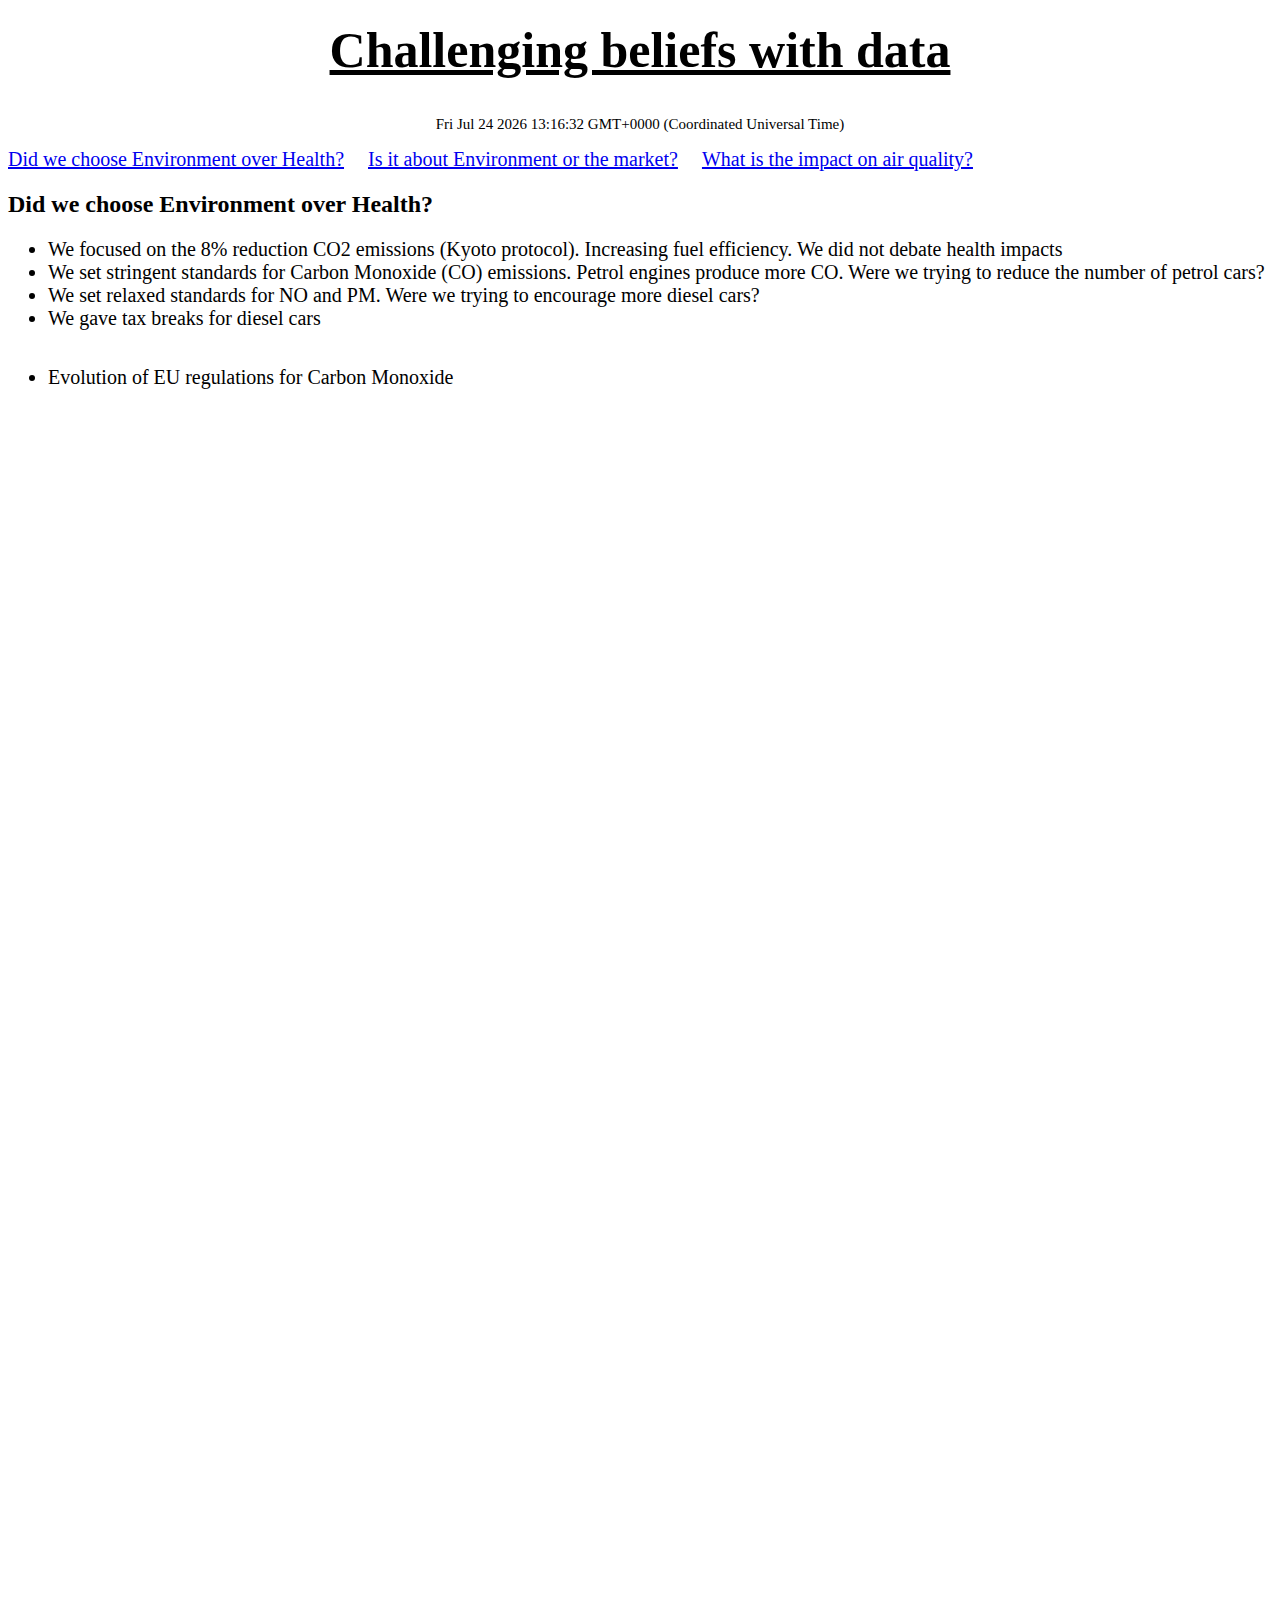
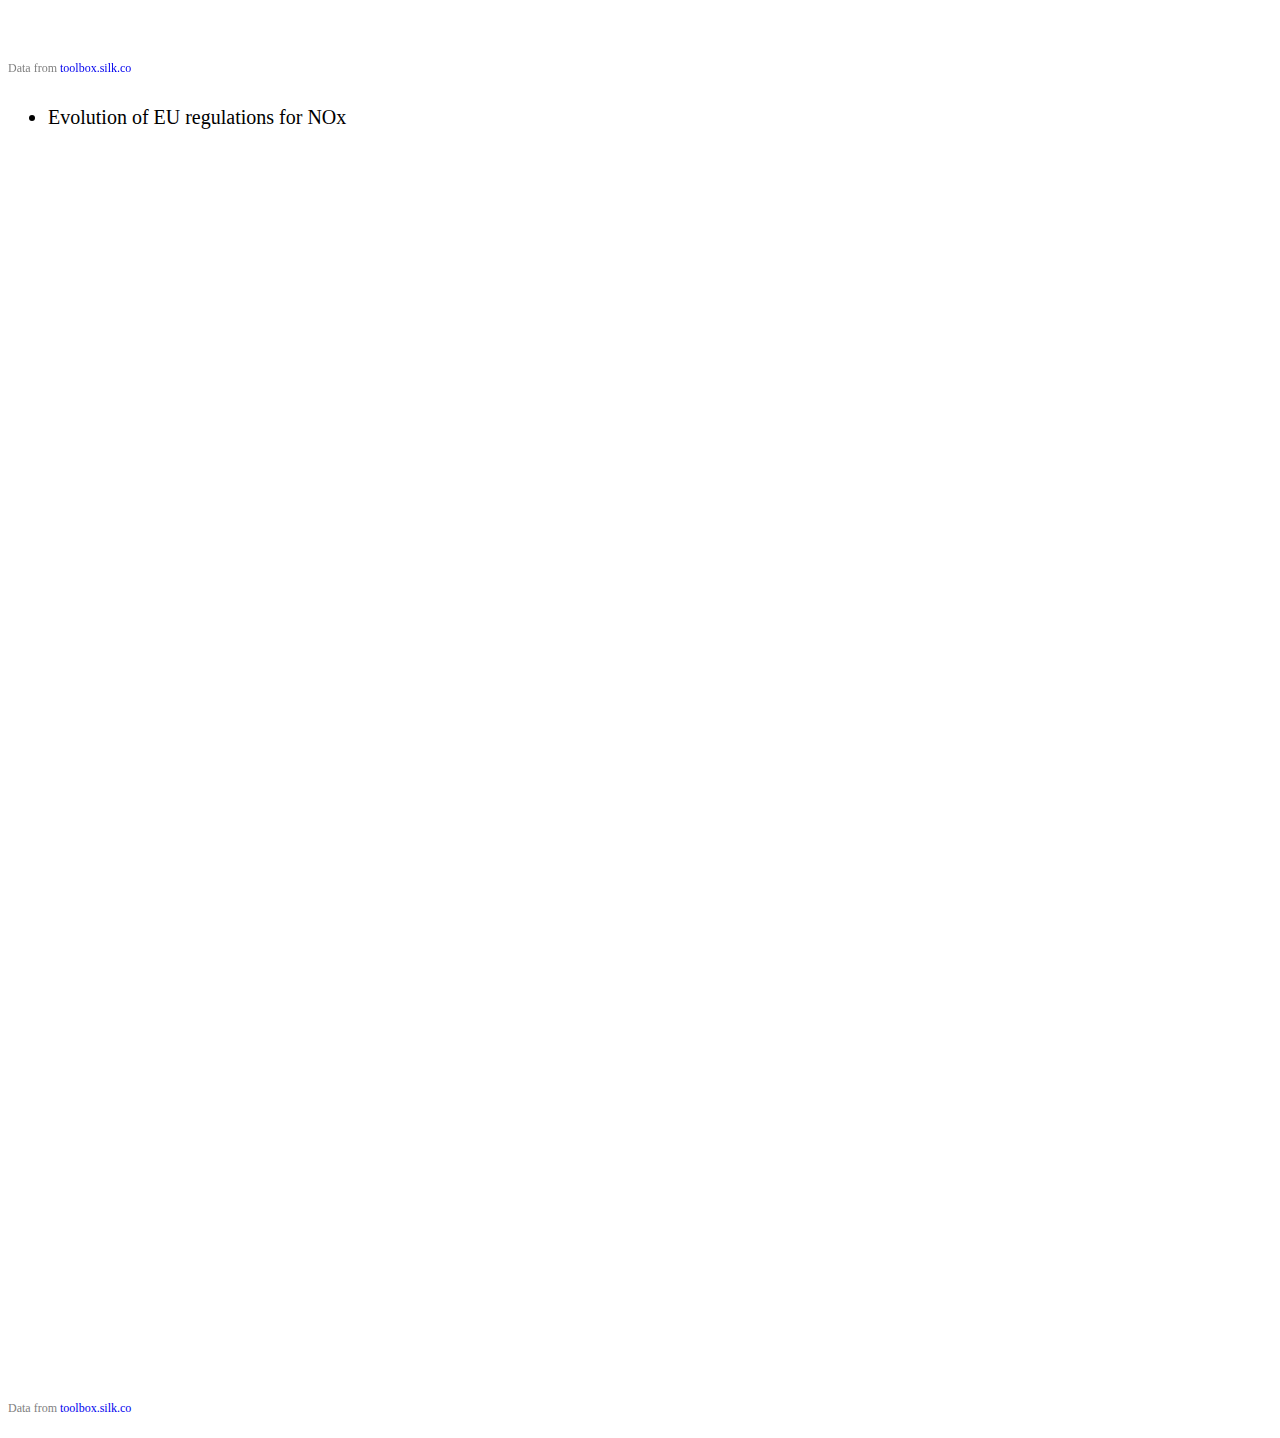
<file: question1.html>
<!DOCTYPE html>
<html>

  <head>
    <link href="http://s3.amazonaws.com/codecademy-content/courses/ltp/css/shift.css" rel="stylesheet">
    
    <link rel="stylesheet" href="http://s3.amazonaws.com/codecademy-content/courses/ltp/css/bootstrap.css">
    
    <link rel="stylesheet" href="main.css">
    
    
  </head>



  <body>


    <!--This is the title-->

    <div class="jumbotron">
      <div class="container">
    
            
        <h1>
          <style>
          .jumbotron a 
          {
          color: black;
          font-size: 50px;
          text-align: left;
          padding-bottom: 15px;
          }
          </style>

        <a href ="index.html"> Challenging beliefs with data </a>
        </h1> 
      
      <!--This is the script for getting current date-->
        <p id="demo"> </p>

        <script>
        document.getElementById("demo").innerHTML = Date();
        </script>
    
      </div>
    </div> 
     

       

    <div class="nav">
      <div class="container">
        
          <li><a href="question1.html">Did we choose Environment over Health?</a></li> 
          <li><a href="question2.html">Is it about Environment or the market?</a></li>
          <li><a href="question3.html">What is the impact on air quality?</a></li>
          
      </div>
    </div>



     <div class="environment">
       <div class="container">

        
<!--Creating anchor location for jumping-->

<a name="Question 1"></a>

         <h2>Did we choose Environment over Health?</h2>
        

            <ul>
              <li>We focused on the 8% reduction CO2 emissions (Kyoto protocol). Increasing fuel efficiency. We did not debate health impacts</li>
              <li>We set stringent standards for Carbon Monoxide (CO) emissions. Petrol engines produce more CO. Were we trying to reduce the number of petrol cars?</li>
              <li>We set relaxed standards for NO and PM. Were we trying to encourage more diesel cars? </li>
              <li>We gave tax breaks for diesel cars</li>
           
              
              <br></br>
              <li>Evolution of EU regulations for Carbon Monoxide</li>
           </ul>



           <div style='display: inline-block; width: 100%; min-height: 300px;'>
            <div style='position: relative; padding-bottom: 100%; padding-top:25px; height: 0;'>
              <iframe src="http://toolbox.silk.co/s/embed/vbar/collection/tier/numeric/co/order/asc/title/on/silk.co" style="border:0;position: absolute; top:0; left:0; width: 100%;height:100%; min-height: 300px;">
              </iframe>
            </div>
            <div style='position:relative;margin-top:-33px;margin-bottom:10px;font-size:12px;color:gray;text-align:left;width:50%;text-overflow:ellipsis;overflow:hidden;white-space:nowrap;'>Data from <a target='_blank' style='text-decoration:none;'href='http://toolbox.silk.co'>toolbox.silk.co</a>
            </div>
           </div>           

           <ul>
            <li>Evolution of EU regulations for NOx</li>
           </ul>
           <div style='display: inline-block; width: 100%; min-height: 300px;'>
            <div style='position: relative; padding-bottom: 100%; padding-top:25px; height: 0;'>
              <iframe src="http://toolbox.silk.co/s/embed/vbar/collection/tier/numeric/nox/order/asc/title/on/silk.co" style="border:0;position: absolute; top:0; left:0; width: 100%;height:100%; min-height: 300px;">
              </iframe>
            </div>
            <div style='position:relative;margin-top:-33px;margin-bottom:10px;font-size:12px;color:gray;text-align:left;width:50%;text-overflow:ellipsis;overflow:hidden;white-space:nowrap;'>Data from <a target='_blank' style='text-decoration:none;'href='http://toolbox.silk.co'>toolbox.silk.co</a>
            </div>
           </div>
      

       
    
         

            
       </div>
    </div>
            
	
  </body>
</html>
</file>
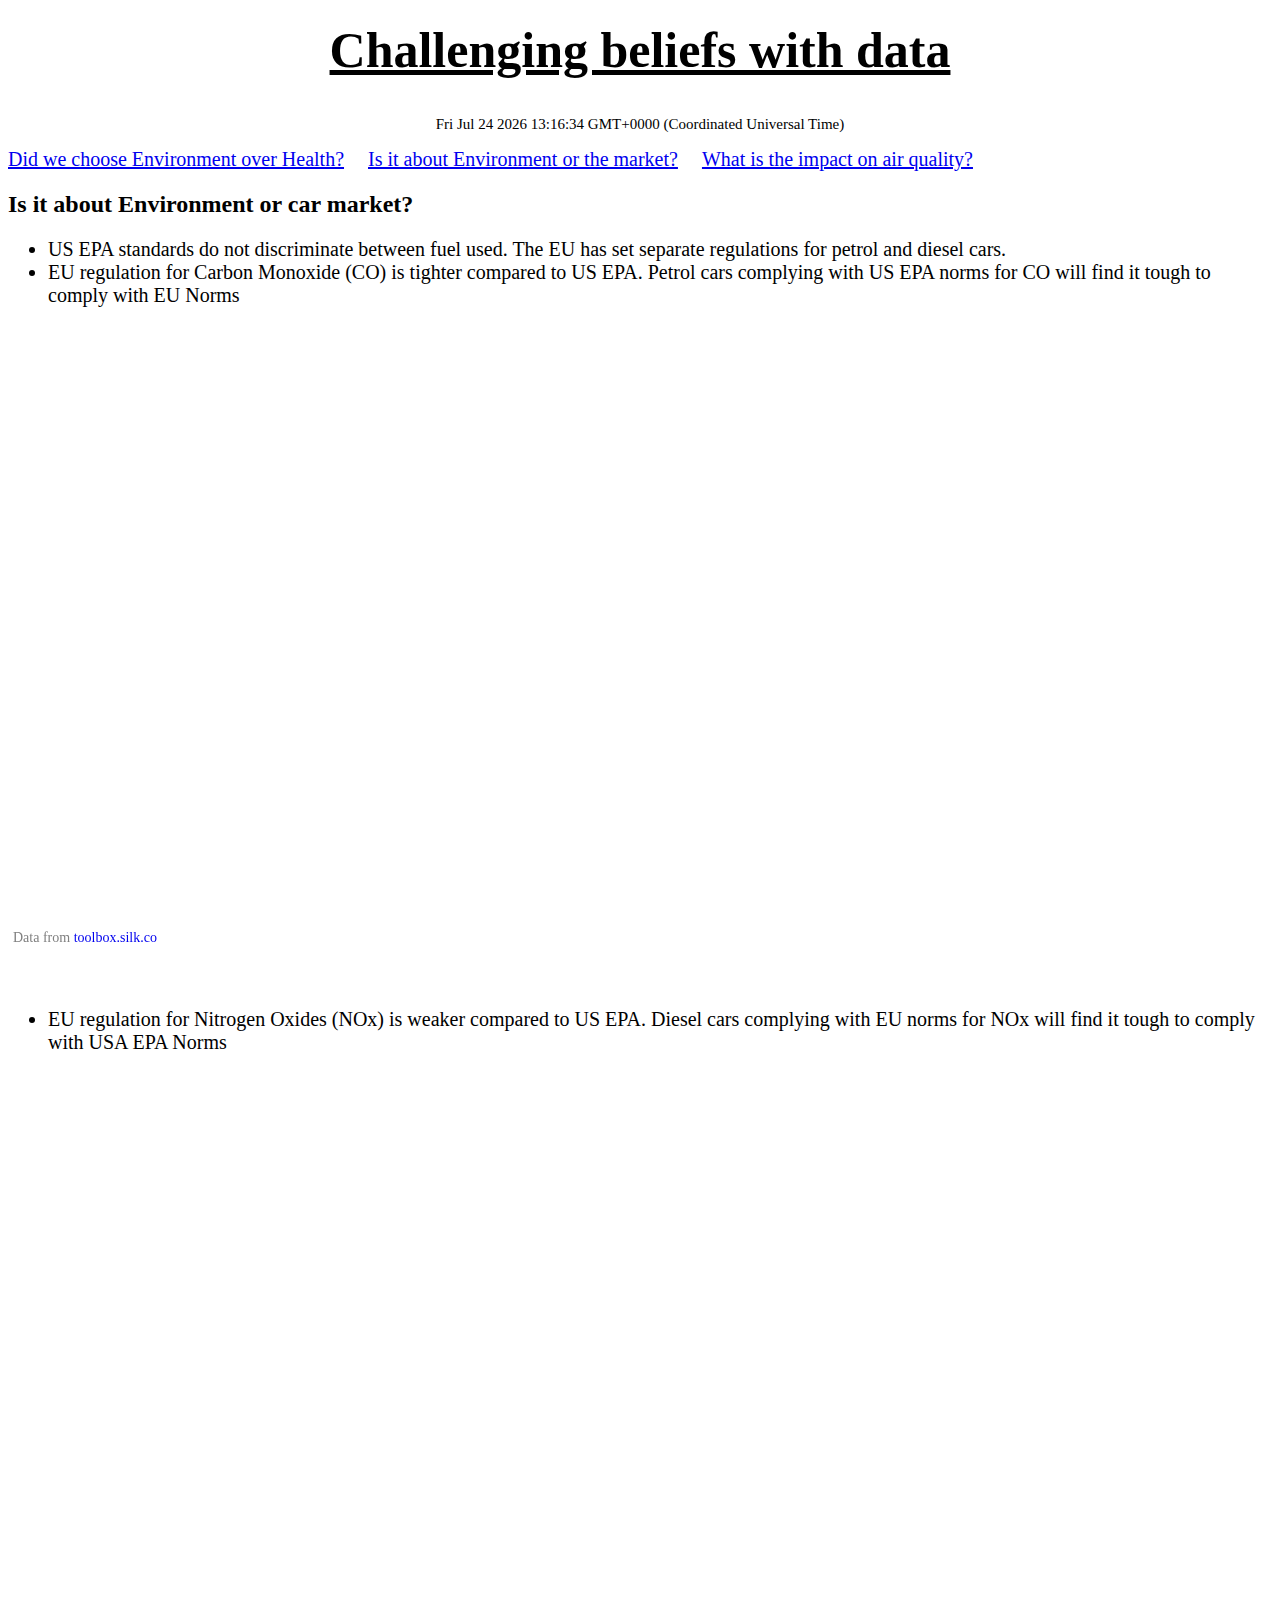
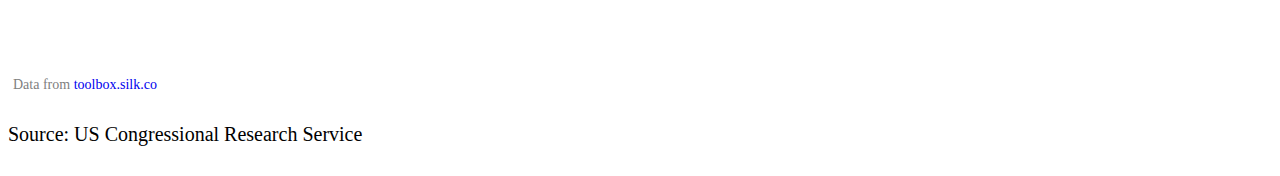
<file: question2.html>
<!DOCTYPE html>
<html>

  <head>
    <link href="http://s3.amazonaws.com/codecademy-content/courses/ltp/css/shift.css" rel="stylesheet">
    
    <link rel="stylesheet" href="http://s3.amazonaws.com/codecademy-content/courses/ltp/css/bootstrap.css">
    
    <link rel="stylesheet" href="main.css">
    
    

    
  </head>


  <body>


    <!--This is the title-->

    <div class="jumbotron">
      <div class="container">
    
            
        <h1>
          <style>
          .jumbotron a 
          {
          color: black;
          font-size: 50px;
          text-align: left;
          padding-bottom: 15px;
          }
          </style>

        <a href ="index.html"> Challenging beliefs with data </a>
        </h1> 
      
      <!--This is the script for getting current date-->
        <p id="demo"> </p>

        <script>
        document.getElementById("demo").innerHTML = Date();
        </script>
    
      </div>
    </div> 
     



    <div class="nav">
      <div class="container">
        
          <li><a href="question1.html">Did we choose Environment over Health?</a></li> 
          <li><a href="question2.html">Is it about Environment or the market?</a></li>
          <li><a href="question3.html">What is the impact on air quality?</a></li>
          
      </div>
    </div>



     <div class="environment">
       <div class="container">

         
<!--Creating anchor location for jumping-->



         <h2>Is it about Environment or car market?</h2>
        
  

            <ul>
              <li> US EPA  standards do not discriminate between fuel used. The EU has set separate regulations for petrol and diesel cars.</li>
              <li>EU regulation for Carbon Monoxide (CO) is tighter compared to US EPA. Petrol cars complying with US EPA norms for CO will find it tough to comply with EU Norms</li>
              
              <br></br>
           </ul>

          <iframe src="http://toolbox.silk.co/s/embed/vbar/collection/us-and-eu-emission-standards/numeric/carbon-monoxide/order/desc/nox" width="600" height="600" style="height:600px;width:600px;border:0;"></iframe><div style='margin-left:5px;position:relative;margin-top:-33px;margin-bottom:10px;font-size:14px;color:gray;text-align:left;width:50%;text-overflow:ellipsis;overflow:hidden;white-space:nowrap;'>Data from <a target='_blank' style='text-decoration:none;'href='http://toolbox.silk.co'>toolbox.silk.co</a></div>

           
          

<br></br>
          
          <ul>
            <li>EU regulation for Nitrogen Oxides (NOx) is weaker compared to US EPA. Diesel cars complying with EU norms for NOx will find it tough to comply with USA EPA Norms</li>
            
          <br></br>

        </ul>

        <iframe src="http://toolbox.silk.co/s/embed/vbar/collection/us-and-eu-emission-standards/numeric/nox/order/desc/nox" width="600" height="600" style="height:600px;width:600px;border:0;">
        </iframe>
        
        <div style='margin-left:5px;position:relative;margin-top:-33px;margin-bottom:10px;font-size:14px;color:gray;text-align:left;width:50%;text-overflow:ellipsis;overflow:hidden;white-space:nowrap;'>Data from <a target='_blank' style='text-decoration:none;'href='http://toolbox.silk.co'>toolbox.silk.co</a>
        </div>
          <!--SOURCE FOR THE DATA-->
           <p>Source: US Congressional Research Service</p>

      
            
       </div>
    </div>
        
     
  </body>
</html>
</file>
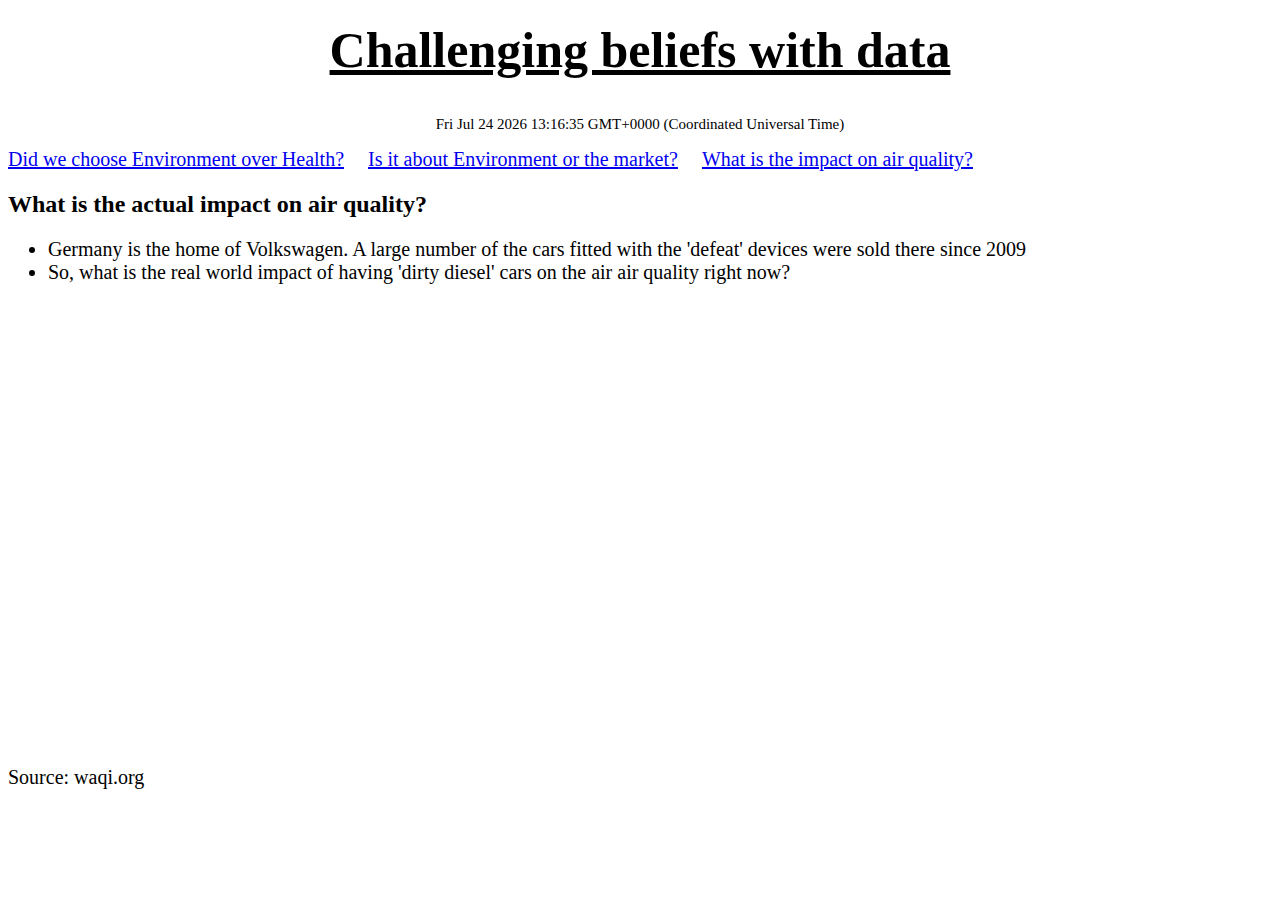
<file: question3.html>
<!DOCTYPE html>
<html>

  <head>
    <link href="http://s3.amazonaws.com/codecademy-content/courses/ltp/css/shift.css" rel="stylesheet">
    
    <link rel="stylesheet" href="http://s3.amazonaws.com/codecademy-content/courses/ltp/css/bootstrap.css">
    
    <link rel="stylesheet" href="main.css">
    
    

    
  </head>


  <body>


    <!--This is the title-->

    <div class="jumbotron">
      <div class="container">
    
            
        <h1>
          <style>
          .jumbotron a 
          {
          color: black;
          font-size: 50px;
          text-align: left;
          padding-bottom: 15px;
          }
          </style>

        <a href ="index.html"> Challenging beliefs with data </a>
        </h1> 
      
      <!--This is the script for getting current date-->
        <p id="demo"> </p>

        <script>
        document.getElementById("demo").innerHTML = Date();
        </script>
    
      </div>
    </div> 
     



    <div class="nav">
      <div class="container">
        
          <li><a href="question1.html">Did we choose Environment over Health?</a></li> 
          <li><a href="question2.html">Is it about Environment or the market?</a></li>
          <li><a href="question3.html">What is the impact on air quality?</a></li>
          
      </div>
    </div>



     <div class="environment">
       <div class="container">

         
<!--Creating anchor location for jumping-->

         <h2>What is the actual impact on air quality?</h2>
          
            <ul>
              <li> Germany is the home of Volkswagen. A large number of the cars fitted with the 'defeat' devices were sold there since 2009</li>
              <li>So, what is the real world impact of having 'dirty diesel' cars on the air air quality right now?</li>
              
              <br></br>
           </ul>

           <div style="border: 0px solid red; width: 600px; height: 400px; overflow: hidden;">
          
             <iframe style="width: 1000px; height: 600px; margin-top: -120px;
          margin-left: -200px;" src="http://aqicn.org/map/#@g/47.0205/11.366/5z" width="500" height="400">
            </iframe>
             <br></br>
           </div>
         <!--SOURCE FOR THE DATA-->
          <p> Source: waqi.org </p>

        
            
       </div>
    </div>
      
  </body>
</html>
</file>
<file: main.css>
.nav a {
  color: #blue;
  font-size: 20px;

  padding-right: 20px;
  }


.nav li {
  display: inline;
}

.jumbotron {
  background-color : white;
}

.jumbotron h1 {
  color: black;
  font: 50px;
  text-align: center;
  padding-bottom: 15px;
}

.jumbotron p {
  font-size: 15px;
  padding-bottom: 0px;
  text-align: center;
}
.environment p {
  font-size: 20px;
  padding-top: 10px;
  padding-bottom: 10px;
}

.environment li {
  font-size: 20px;
}
  

.nav1 a {
  color: #blue;
  font-size: 20px;
  font-weight: bold;
  padding-right: 40px;
  
}
.nav1 li {
  display: block;
}
</file>
